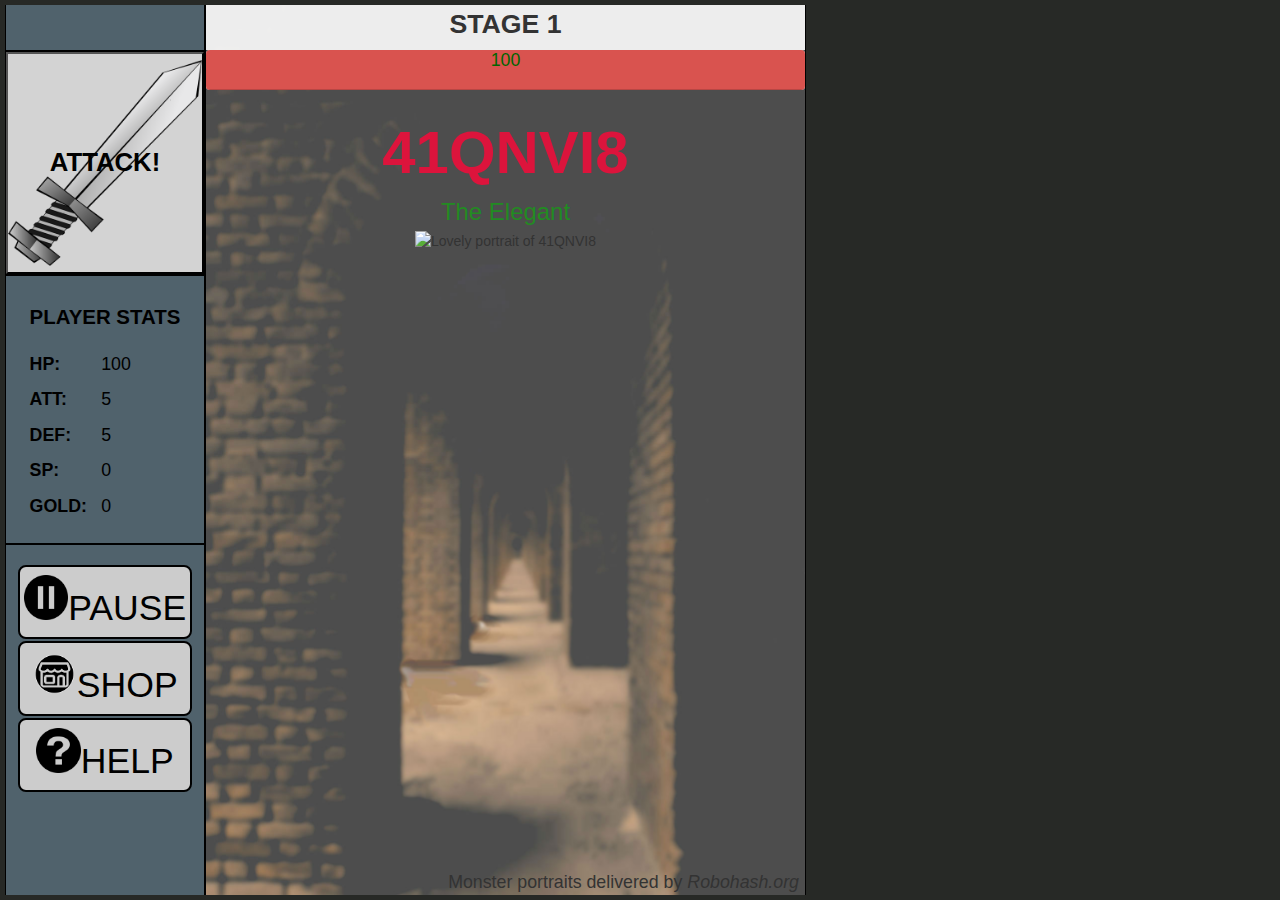
<file: index.html>
<!DOCTYPE html>
<html lang="en">
<head>
    <meta charset="UTF-8">
    <title>Endless Dungeon v0.9b</title>
    <link rel="stylesheet" href="https://maxcdn.bootstrapcdn.com/bootstrap/3.3.7/css/bootstrap.min.css">
    <!-- jQuery library -->
    <script src="https://ajax.googleapis.com/ajax/libs/jquery/3.3.1/jquery.min.js" type="text/javascript"></script>

    <link rel="stylesheet" href="gameCSS.css">
    <script src="gameJS.js"></script>

</head>

<body class="gameBody">
<div id="mainBlock">
    <iframe src="menu.html" scrolling="no" frameborder="0" id="menuFrame"></iframe>
    <iframe src="dungeon.html" scrolling="no" frameborder="0" id="mainFrame"></iframe>
    <!--popup menu reference from https://www.formget.com/how-to-create-pop-up-contact-form-using-javascript/-->
</div>

<div id="popup" >

    <div id="shopDiv">
        <form>
            <img class="closeIcon" src="images/close.png">
            <table id="purchaseTable">
                <tr>
                    <th>Name</th>
                    <th>Bonus</th>
                    <th>Gold</th>
                    <th>Purchase</th>
                </tr>
            </table>

        </form>
     </div>

    <div id="helpDiv">
        <div id="helpMenu"><img class="closeIcon" src="images/close.png">
            <p>
                <h2>HELP MENU</h2>
                Endless Dungeon<br>
                by Scott Kim<br>
                <br>
                Enemy attacks every 5 seconds.<br>
                Click ATTACK button to attack the enemy.<br>
                When enemy health bar drops to 0, you defeat the enemy.<br>
                When your health drops to 0, you die and you lose.<br>
                <br>
                You will get 5 Skill Points (SP) after every stage.<br>
                Use it wisely.<br>
                <br>
                You can purchase items with golds to upgrade your stats.<br>
                <br>
                Press pause button to pause the game, and play to continue the game.<br>
                Press shop button to browse the shop.<br>
                Press help button for this help menu.<br>
            </p>
        </div>
    </div>



</div>




</body>
</html>
</file>
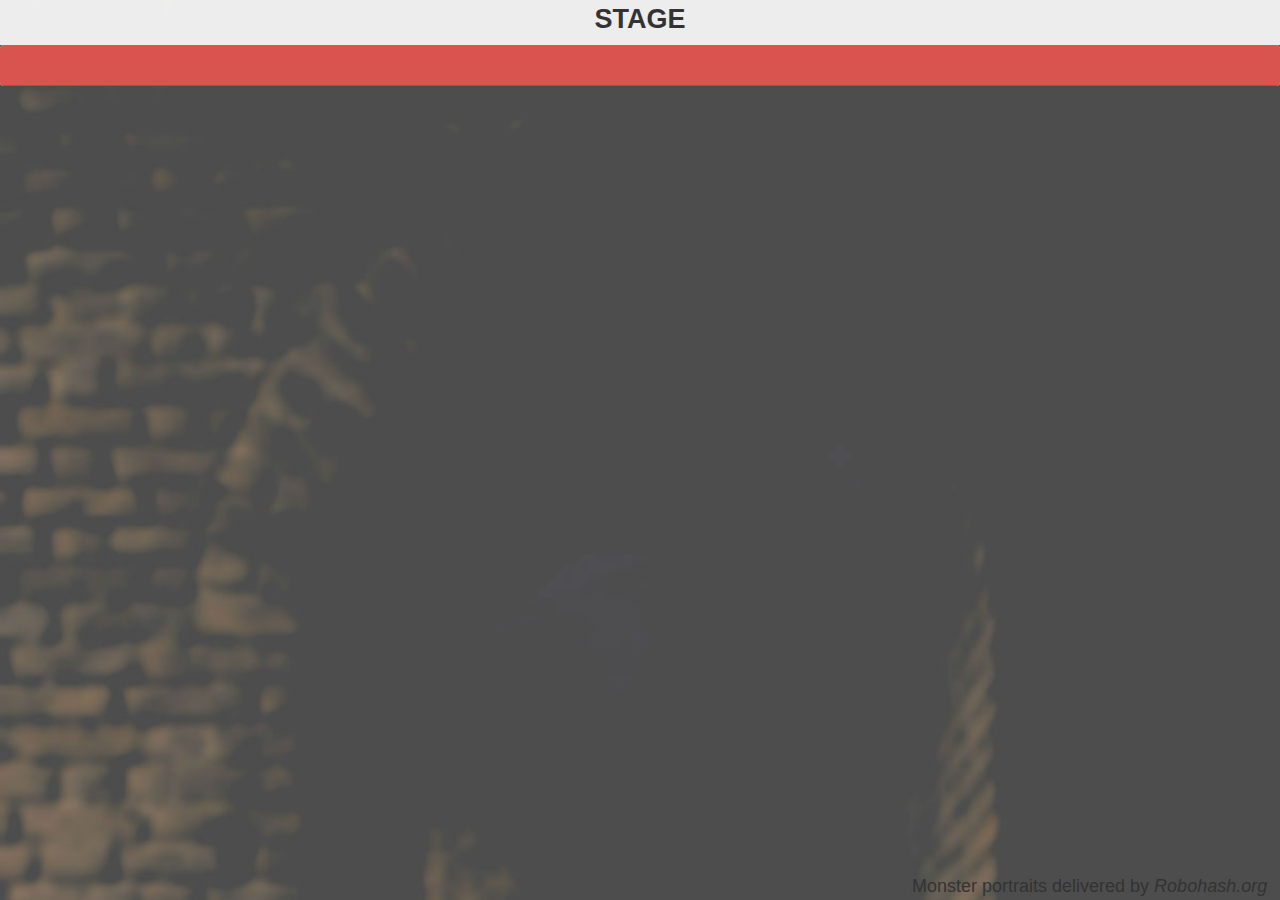
<file: dungeon.html>
<!DOCTYPE html>
<html lang="en">
<head>
    <meta charset="UTF-8">
    <title>Dungeon</title>
    <link rel="stylesheet" href="https://maxcdn.bootstrapcdn.com/bootstrap/3.3.7/css/bootstrap.min.css">
    <!--&lt;!&ndash; jQuery library &ndash;&gt;-->
    <script src="https://ajax.googleapis.com/ajax/libs/jquery/3.3.1/jquery.min.js" type="text/javascript"></script>

    <!--&lt;!&ndash; Latest compiled JavaScript &ndash;&gt;-->
    <!--<script src="https://maxcdn.bootstrapcdn.com/bootstrap/3.3.7/js/bootstrap.min.js"></script>-->
    <!--<script src="gameJS.js" type="text/javascript"></script>-->
    <link rel="stylesheet" href="gameCSS.css">

</head>

<body class="dungeon">
    <div id="stageIndicator">STAGE <span id="stageNumber"></span></div>

    <div class="progress">
        <div id ='enemyHPBar' class="progress-bar progress-bar-danger" role="progressbar" aria-valuenow="100" aria-valuemin="0" aria-valuemax="100" style="width: 100%">
            <span id="enemyHP"></span>
        </div>
    </div>


    <div class="monster">
        <p id="monsterNameDisplay"></p>
        <p id="monsterNameSuffix"></p>
        <!--monster images delivered by https://robohash.org/-->
        <img id="monsterImage">

    </div>
    <div class="robohash">Monster portraits delivered by <i>Robohash.org</i></div>

</body>
</html>
</file>
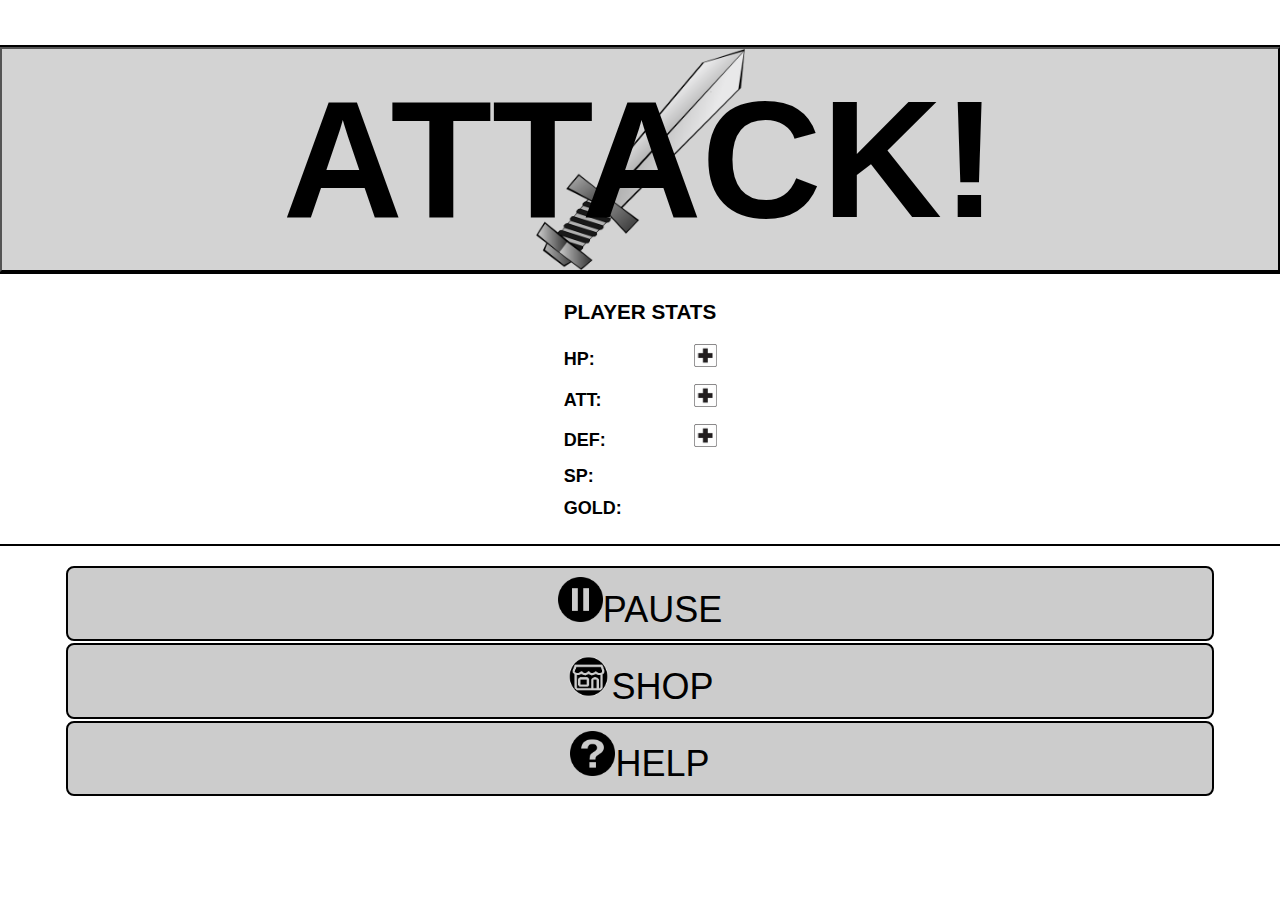
<file: menu.html>
<!DOCTYPE html>
<html lang="en">
<head>
    <meta charset="UTF-8">
    <title>Game Menu</title>
    <link rel="stylesheet" href="gameCSS.css">
    <!--&lt;!&ndash; jQuery library &ndash;&gt;-->
    <!--<script src="https://ajax.googleapis.com/ajax/libs/jquery/3.3.1/jquery.min.js" type="text/javascript"></script>-->

    <!--&lt;!&ndash;<script src="gameJS.js"></script>&ndash;&gt;-->

</head>
<body>
    <div class="attack">
        <p align="center"><button type="button" id="attackButton" >ATTACK!</button></p>
    </div>

    <div class="stats">
        <table>
            <tr>
                <td colspan="3" class="statTitle">PLAYER STATS</td>
            </tr>
            <tr>
                <td class="statHeader">HP:</td>
                <td class="statNumber"> <span id="hp"></span></td>
                <td class="statPlus" id="hpPlus"></td>
            </tr>
            <tr>
                <td class="statHeader">ATT:</td>
                <td class="statNumber"> <span id="att"></span></td>
                <td class="statPlus" id="attPlus"></td>
            </tr>
            <tr>
                <td class="statHeader">DEF:</td>
                <td class="statNumber"> <span id="def"></span></td>
                <td class="statPlus" id="defPlus"></td>
            </tr>
            <tr>
                <td class="statHeader">SP:</td>
                <td colspan="2" class="statNumber"> <span id="sp"></span></td>
            </tr>
            <tr>
                <td class="statHeader">GOLD:</td>
                <td colspan="2" class="statNumber"> <span id="gold"></span></td>
            </tr>
        </table>
    </div>

    <div class="etc">
        <table id="menuTable">
            <tr>
                <td id="pause" class="menuCell"><img src="images/pause.png" class="icon">PAUSE</td>
            </tr>
            <tr>
                <td id="shop" class="menuCell"><img src="images/shop.png" class="icon">SHOP</td>
            </tr>
            <tr>
                <td id="help" class="menuCell"><img src="images/help.png" class="icon">HELP</td>
            </tr>
        </table>
    </div>
</body>
</html>
</file>
<file: gameCSS.css>
#popup {
    width:100%;
    height:100%;
    opacity:.9;
    top:0;
    left:0;
    display:none;
    position:fixed;
    background-color: #272926;
    overflow:auto;
    max-height: 905px;
    max-width: 815px;
}

img.closeIcon {
    position:absolute;
    right:0;
    top:0;
    cursor:pointer;
    height: 3vh;
}


form {
    padding: 10px;
    border:3px solid gray;
    border-radius:10px;
    position: absolute;
    left: 10%;
    top: 15%;
    width: 80%;
    height: auto;
    background: #50626c;
    color: white;
}
#purchaseTable{
    max-width: 810px;
    width: auto;
}

#purchaseTable th{
    text-align: center;
}

#purchaseTable td {
    border: white solid 1px;
    text-align: center;
    width: 25%;
}

#purchaseCell {
    color: black;
}


#shopDiv {
    display: none;
}

div#helpDiv {
    display: none;
}

#helpMenu {
    padding: 10px;
    border:3px solid gray;
    border-radius:10px;
    position: absolute;
    left: 10%;
    top: 15%;
    width: 80%;
    height: auto;
    background: #50626c;
    color: white;
    text-align: center;
}






.etc {
    text-align: center;
    font-size: 4vh;
    vertical-align: middle;
}

#menuTable {
    margin-top: 2vh;
    width: 90%;
}

.menuCell {
    width: 100%;
    border-radius: 8px;
    border: 2px solid black;
    text-align: center;
    font-size: 4vh;
    vertical-align: middle;
    background-color: #cccccc;
}

.icon {
    height: 5vh;
}










body{margin:0; font-family: Verdana, Geneva, sans-serif; overflow: hidden}
iframe{margin:0;width:100%; border-left:1px solid black; border-right:1px solid black;}
p{margin:0}
table{align-self: center; height: 26vh; margin: auto;}
td{
    font-size: 2vh;
    font-weight: normal;
    /*border: 1px solid;*/
}
.statTitle {
    font-size: 2.3vh;
    text-align: center;
    font-weight: bolder;
    padding-bottom: 1vh;
}

.statHeader {
    text-align: justify;
    width: 35%;
    font-weight: bold;
}
.statNumber {
    width: 45%;
}

.statPlus {
    background: url( 'images/plus.jpg' ) no-repeat center;
    background-size: contain;
    height: 3vh;
    width: auto;
    display: block;
}







.gameBody {
    background-color: #272926;
}

#mainBlock {
    /*border: solid black 3px;*/
    margin: 5px;
    font-size: 0;
    max-height: 900px;
    max-width: 810px;
}

.text-center {
    text-align: center;
}

.frame {
    overflow:hidden;
    height:100%;
    width:50%;

}

#menuFrame {
    position: relative;
    top: 0;
    left: 0;
    width: 25%;
    height: calc(100% - 6px);
    background-color: #50626c;
    max-width: 201px;
    max-height: 894px;

}

#mainFrame {
    position: relative;
    top: 0;
    left: 0;
    width: 75%;
    height: calc(100% - 6px);
    max-width: 607px;
    max-height: 894px;
}




.attack {
    margin-top: 5vh;
    border-top: 2px solid black;
    border-bottom: 2px solid black;
    background-color: lightgrey;
    height: 25vh;
}

#attackButton {
    background: url( 'images/Sword.png' ) no-repeat center;
    background-size: contain;
    height: 25vh;
    width: 100%;
    font-weight: 900;
    font-size: 13vw;
}

.stats {
    border-bottom: 2px solid black;
    height: 30vh;
    width: 100%;
    font-weight: bold;
    font-size: 2vh;
    margin: 0 auto;
    display: flex;
    justify-content: center;
}



.dungeon{
    background: url( 'images/dungeon.jpg' ) rgba(0,0,0,1);
    background-size: 100vw;
}


#stageIndicator {
    height: 5vh;
    background-color: rgba(255, 255, 255, 0.9);
    font-weight: bolder;
    text-align: center;
    font-size: 3vh;
}


.enemyHPBar {
    height: 5vh;
    vertical-align: center;

}


.progress {
    height: 4.5vh;
    width: 100%

}

#enemyHP {
    font-size: 2vh;
    text-align: center;
    color: darkgreen;
    vertical-align: top;
}

#enemyBar {
    padding: .5vh 0;
    vertical-align: center;
}


.monster {
    text-align: center;

}

#monsterNameDisplay {
    font-weight: bolder;
    font-size: 10vw;
    color: crimson;
}

#monsterNameSuffix {
    font-size: 4vw;
    color: forestgreen;
}

#monsterImage {
    height: auto;
    width: 90vw;
}

.robohash {

    position: absolute;
    bottom: 0;
    right: 1vw;

    text-align: right;
    vertical-align: bottom;
    font-size: 2vh;
}
</file>
